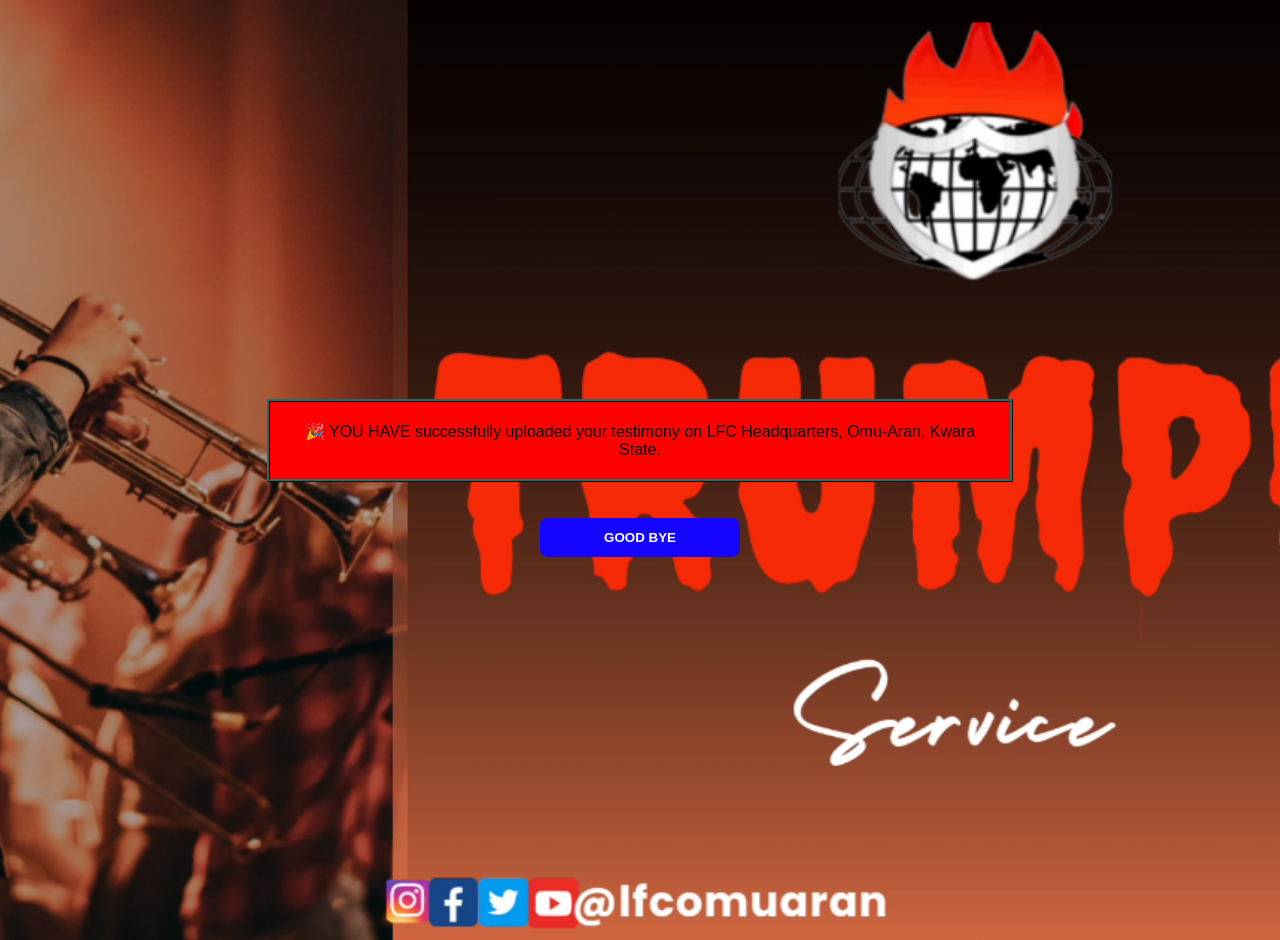
<file: Best Coding Ever/Congratulations.html>
<!DOCTYPE html>
<html lang="en">
<head>
    <meta charset="UTF-8">
    <meta name="viewport" content="width=device-width, initial-scale=1.0">
    <title>Congratulations</title>
    <link rel="stylesheet" href="stylesheet9.css">
</head>

<body>

    <div class="container">

        <p class="para1">
            🎉 YOU HAVE successfully uploaded your testimony on LFC Headquarters,
            Omu-Aran, Kwara State.
        </p>

        <a href="index.html">
            <button><b>GOOD BYE</b></button>
        </a>

    </div>

</body>
</html>
</file>
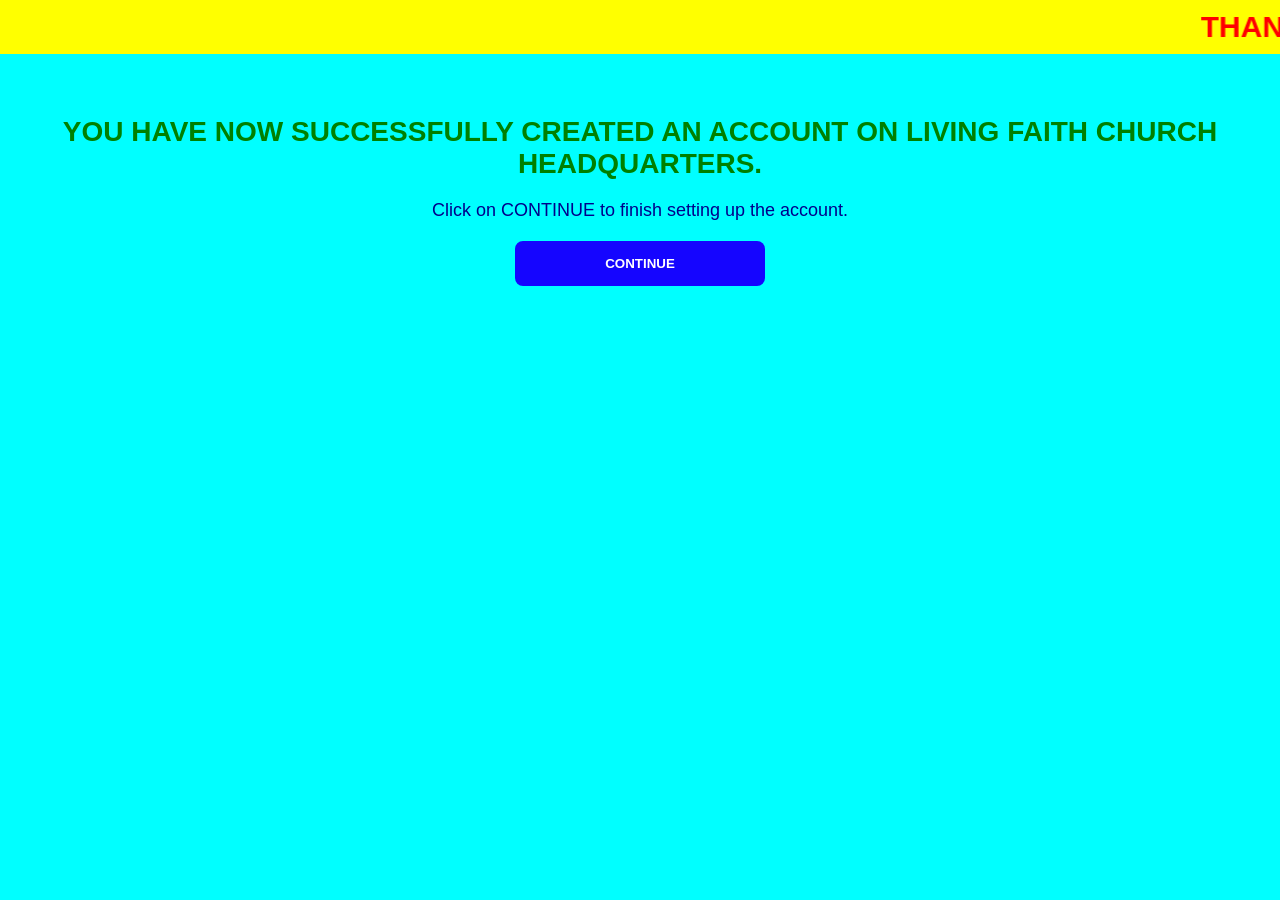
<file: Best Coding Ever/continue.html>
<!DOCTYPE html>
<html lang="en">
<head>
    <meta charset="UTF-8">
    <meta name="viewport" content="width=device-width, initial-scale=1.0">
    <title>Continue</title>
    <link rel="stylesheet" href="stylesheet8.css">
</head>

<body>

    <marquee class="marquee1"><b>Thanks for signing up</b></marquee>

    <div class="container">

        <p class="para1">
            You have now successfully created an account on Living Faith Church Headquarters.
        </p>

        <p class="para2">
            Click on CONTINUE to finish setting up the account.
        </p>

        <a href="testimonies.html">
            <button type="button" class="button"><b>CONTINUE</b></button>
        </a>

    </div>

</body>
</html>
</file>
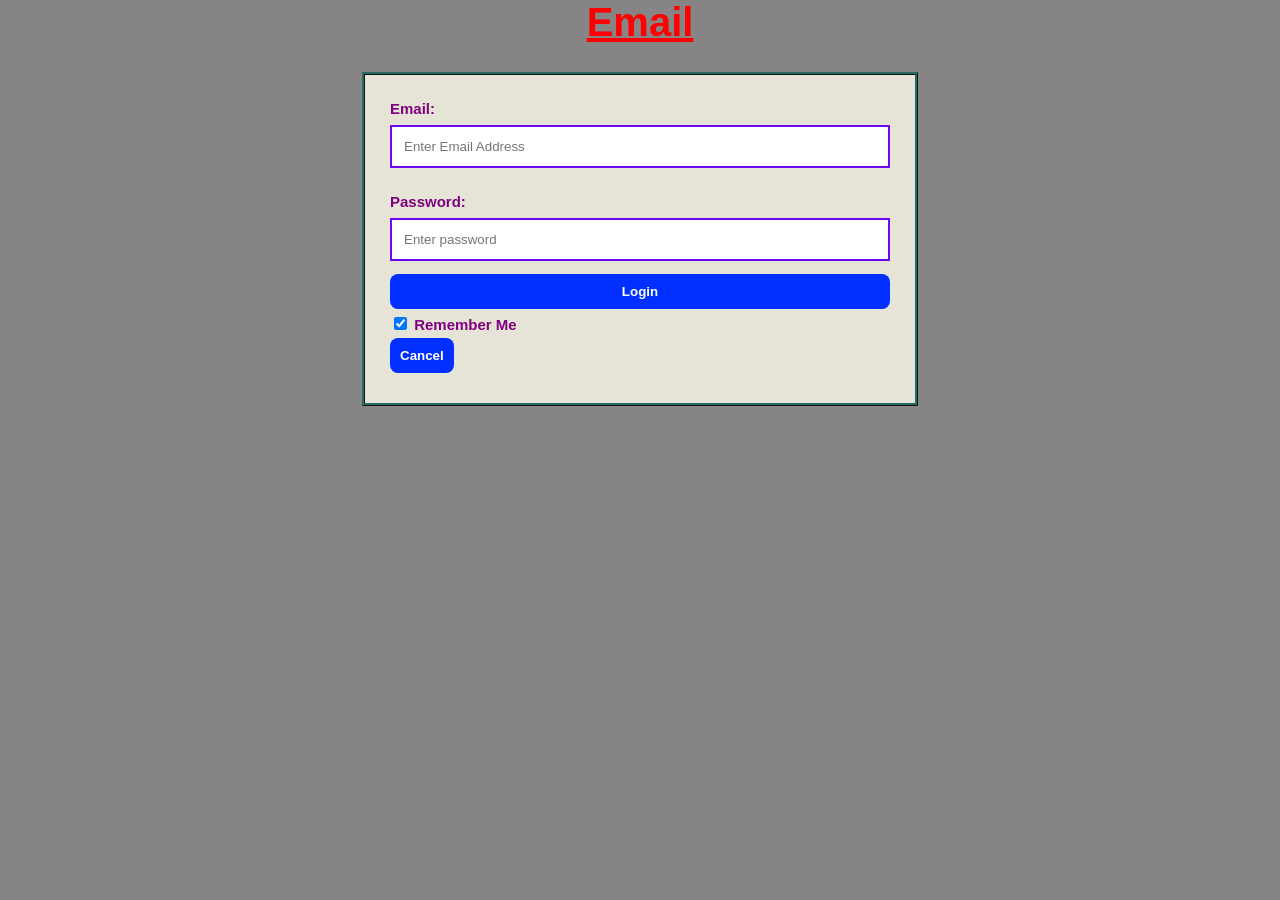
<file: Best Coding Ever/Email.html>
<html>
    <title>
        Email
    </title>
    <head>
        <meta charset="UTF-8">
        <meta name="viewport" content="width=device-width, initial-scale=1.0">
        <link rel="stylesheet" type="text/css" href="stylesheet4.css">
    </head>
    <body>
        <h1>
            Email
        </h1>

        <p class="para1"> 
            <label> Email:</label>
            <input type="text" name="username" maxlength="25px" placeholder="Enter Email Address" required /><br><br>

            <label> Password:</label>    
            <input type="text" name="password" maxlength="25px" placeholder="Enter password" required /> <br>

            <button type="submit" class="button1"><b> Login </b> </button> <br>

            <input type="checkbox" checked="checked"> Remember Me <br>

            <a href="Login.html"><button type="button" id="cancelbtn" class="button2"><b> Cancel </b></button><br></a>
</file>
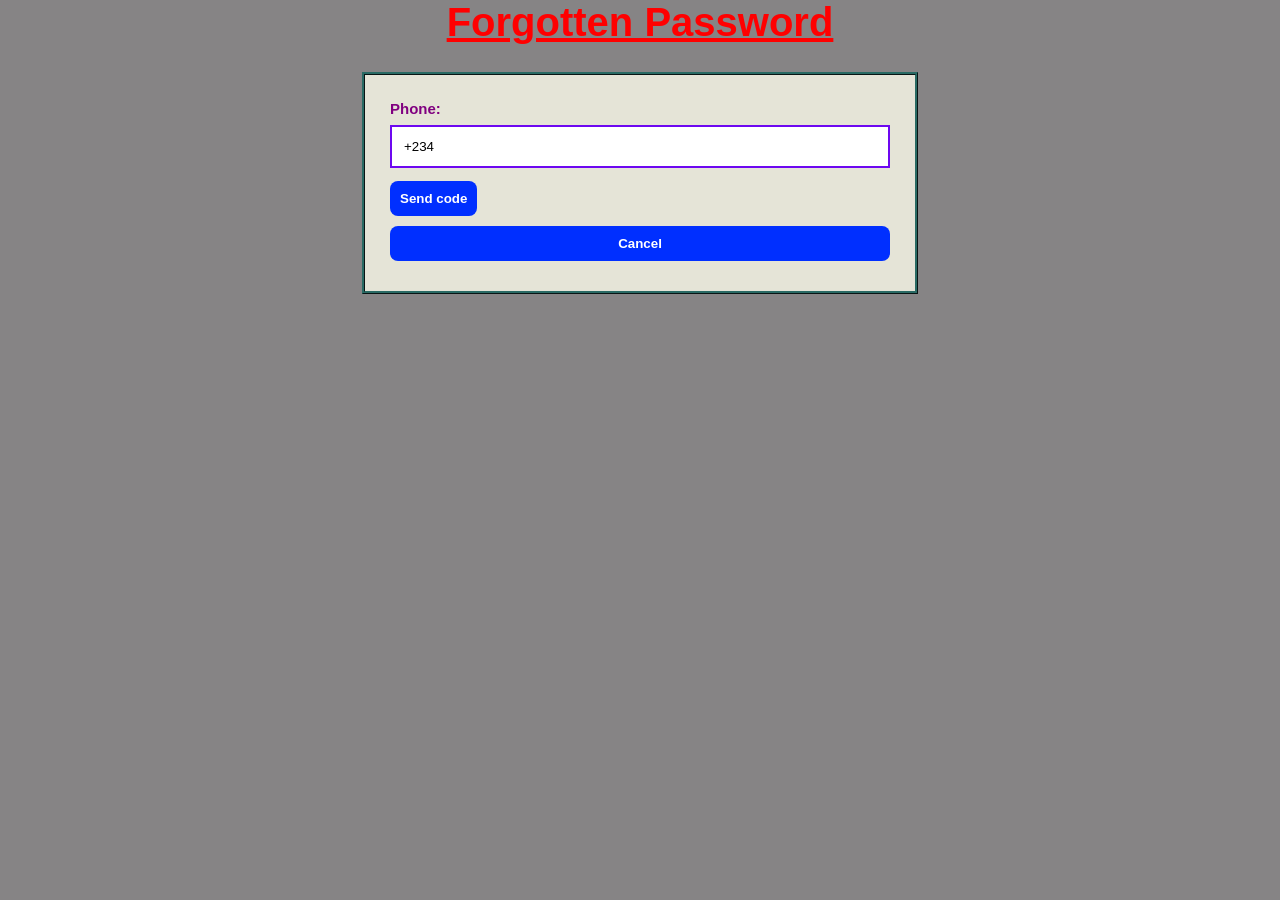
<file: Best Coding Ever/Forgot Password.html>
<html>
    <title>
        Forgotten Password
    </title>
    <head>
        <meta charset="UTF-8">
        <meta name="viewport" content="width=device-width, initial-scale=1.0">
        <link rel="stylesheet" type="text/css" href="stylesheet4.css">
    </head>
    <body>
        <h1>
            Forgotten Password 
        </h1>

        <p class="para1"> 
            <label> Phone: </label>
            <input type="text" name="country code" value="+234" maxlength="15"  required /> <br>

            <button type="submit" class="button2"> <b>Send code</b> </button> <br>

            <a href="Login.html"><button type="button" id="cancelbtn" class="button1"><b> Cancel</b></button><br></a>

            </p>
            </body>
            </html>
</file>
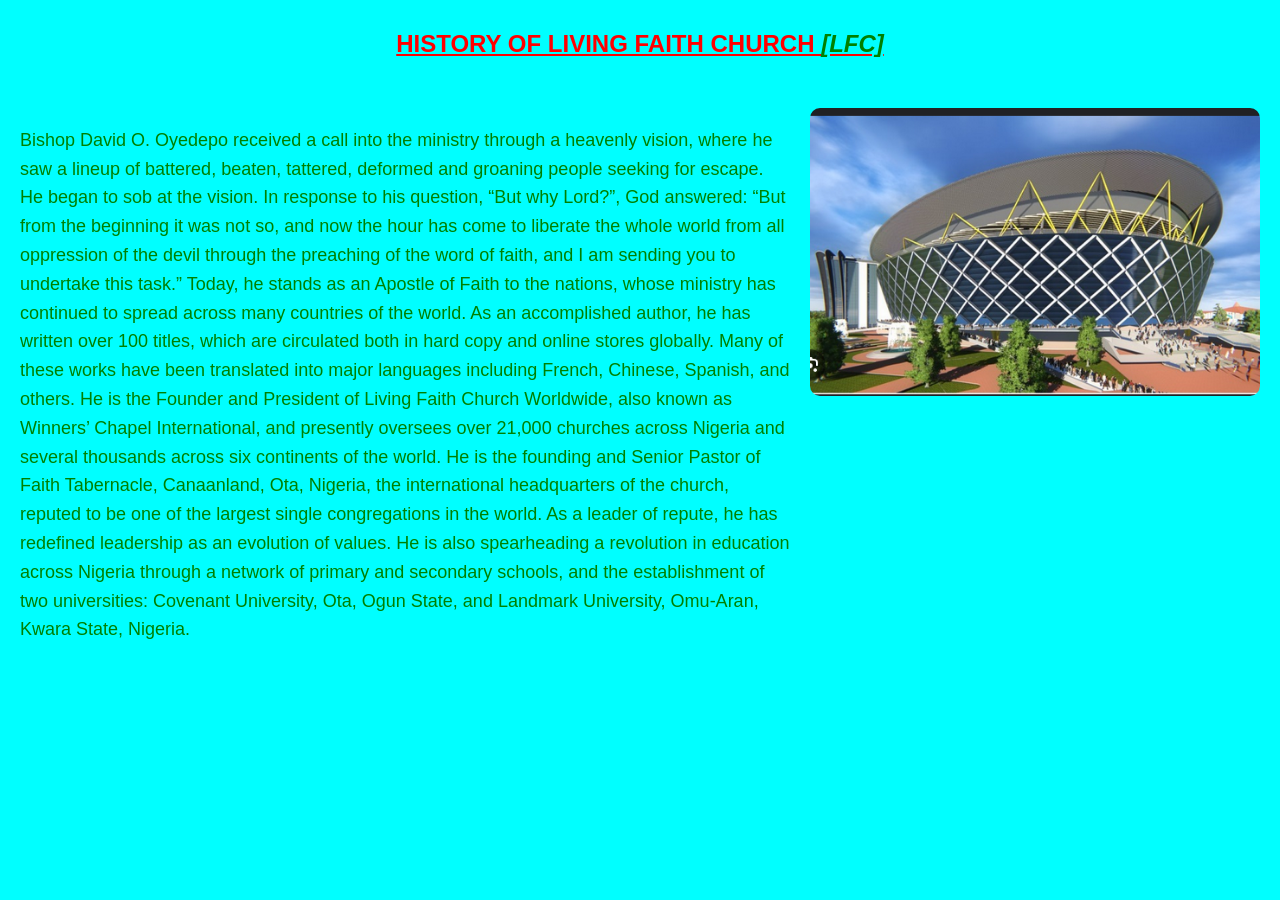
<file: Best Coding Ever/History of Living Faith Church.html>
<!DOCTYPE html>
<html lang="en">
<head>
    <meta charset="UTF-8">
    <meta name="viewport" content="width=device-width, initial-scale=1.0">
    <title>History of Living Faith Church</title>
    <link rel="stylesheet" href="stylesheet2.css">
</head>

<body>

    <h2>
        History of Living Faith Church <i><span style="color: green;">[LFC]</span></i>
    </h2>

    <div class="container">

        <p class="para2">
            Bishop David O. Oyedepo received a call into the ministry through a heavenly vision,
            where he saw a lineup of battered, beaten, tattered, deformed and groaning people
            seeking for escape. He began to sob at the vision.

            In response to his question, “But why Lord?”, God answered:
            “But from the beginning it was not so, and now the hour has come to liberate the whole world
            from all oppression of the devil through the preaching of the word of faith, and I am sending
            you to undertake this task.”

            Today, he stands as an Apostle of Faith to the nations, whose ministry has continued to
            spread across many countries of the world.

            As an accomplished author, he has written over 100 titles, which are circulated both in
            hard copy and online stores globally. Many of these works have been translated into
            major languages including French, Chinese, Spanish, and others.

            He is the Founder and President of Living Faith Church Worldwide, also known as
            Winners’ Chapel International, and presently oversees over 21,000 churches across Nigeria
            and several thousands across six continents of the world.

            He is the founding and Senior Pastor of Faith Tabernacle, Canaanland, Ota, Nigeria,
            the international headquarters of the church, reputed to be one of the largest single
            congregations in the world.

            As a leader of repute, he has redefined leadership as an evolution of values.
            He is also spearheading a revolution in education across Nigeria through a network of
            primary and secondary schools, and the establishment of two universities:
            Covenant University, Ota, Ogun State, and Landmark University, Omu-Aran, Kwara State,
            Nigeria.
        </p>

        <img src="Chapel.png" width="450px" height="400px" alt="Church Chapel">

    </div>

</body>
</html>
</file>
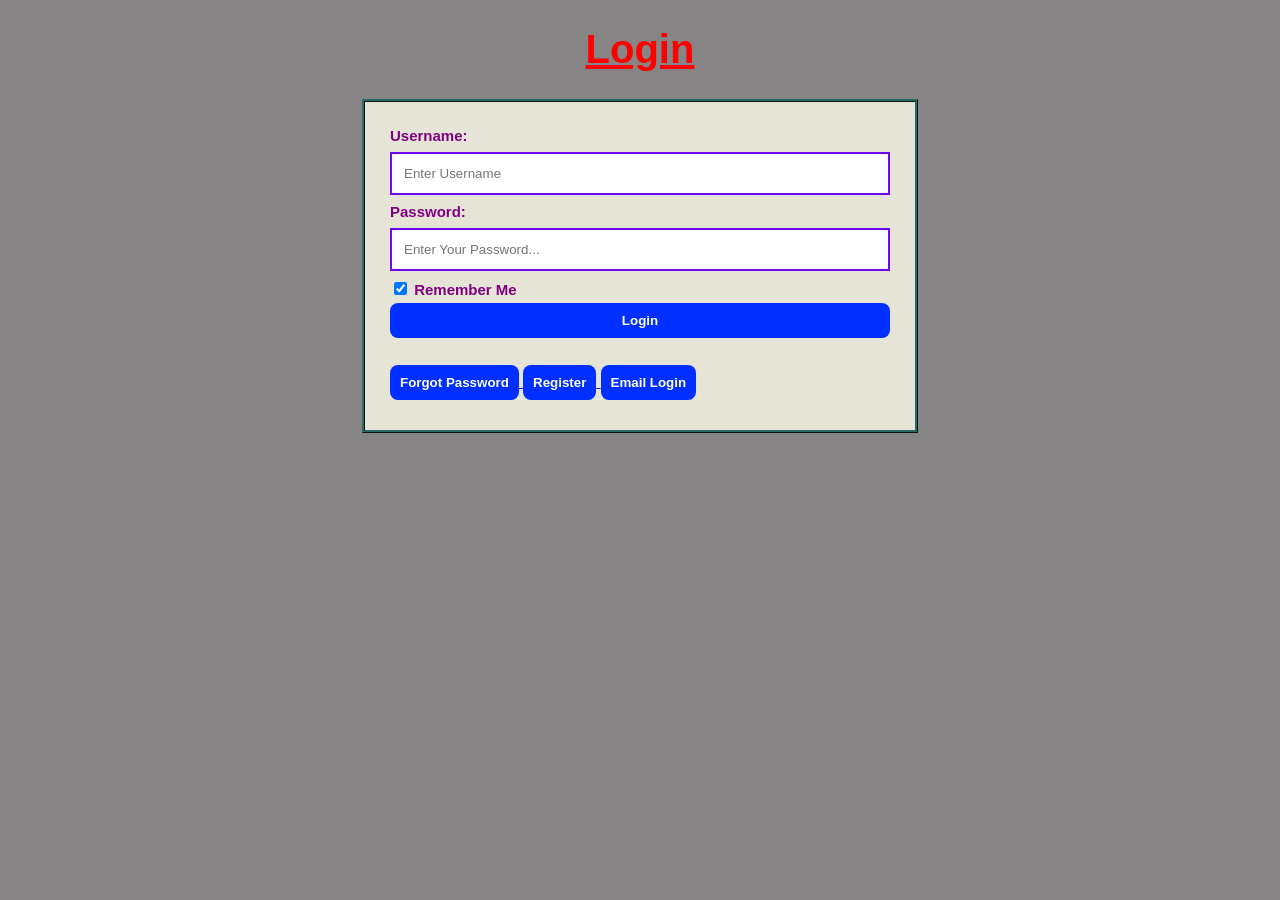
<file: Best Coding Ever/Login.html>
<!DOCTYPE html>
<html lang="en">
<head>
    <meta charset="UTF-8">
    <meta name="viewport" content="width=device-width, initial-scale=1.0">
    <title>Login</title>
    <link rel="stylesheet" href="stylesheet4.css">
</head>

<body>

    <h1>Login</h1>

    <form class="para1" action="continue.html">

        <label>Username:</label>
        <input 
            type="text" 
            name="username" 
            maxlength="25" 
            placeholder="Enter Username" 
            required>

        <label>Password:</label>
        <input 
            type="password" 
            name="password" 
            placeholder="Enter Your Password..." 
            required>

        <label>
            <input type="checkbox" checked required>
            Remember Me
        </label>

        <button type="submit" class="button1"><b>Login</b></button>

        <br><br>

        <a href="Forgot Password.html">
            <button type="button" class="button2"><b>Forgot Password</b></button>
        </a>

        <a href="Sign Up.html">
            <button type="button" class="button2"><b>Register</b></button>
        </a>

        <a href="Email.html">
            <button type="button" class="button2"><b>Email Login</b></button>
        </a>

    </form>

</body>
</html>
</file>
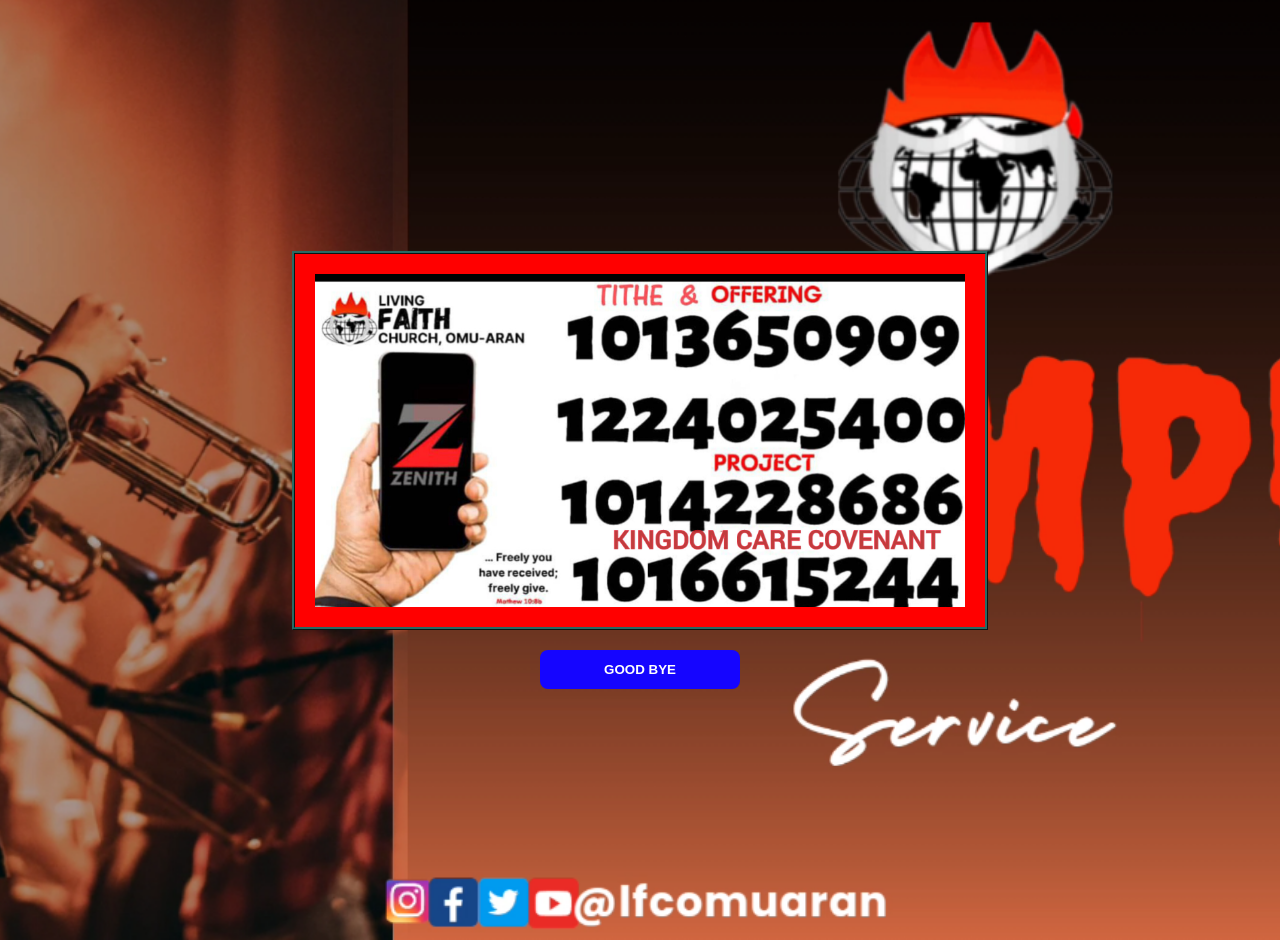
<file: Best Coding Ever/Offering.html>
<!DOCTYPE html>
<html lang="en">
<head>
    <meta charset="UTF-8">
    <meta name="viewport" content="width=device-width, initial-scale=1.0">
    <title>Offering</title>
    <link rel="stylesheet" href="stylesheet9.css">
</head>

<body>

    <div class="container">

        <div class="para1">
            <img src="account.jpg" alt="Account Image">
        </div>

        <a href="index.html">
            <button><b>GOOD BYE</b></button>
        </a>

    </div>

</body>
</html>
</file>
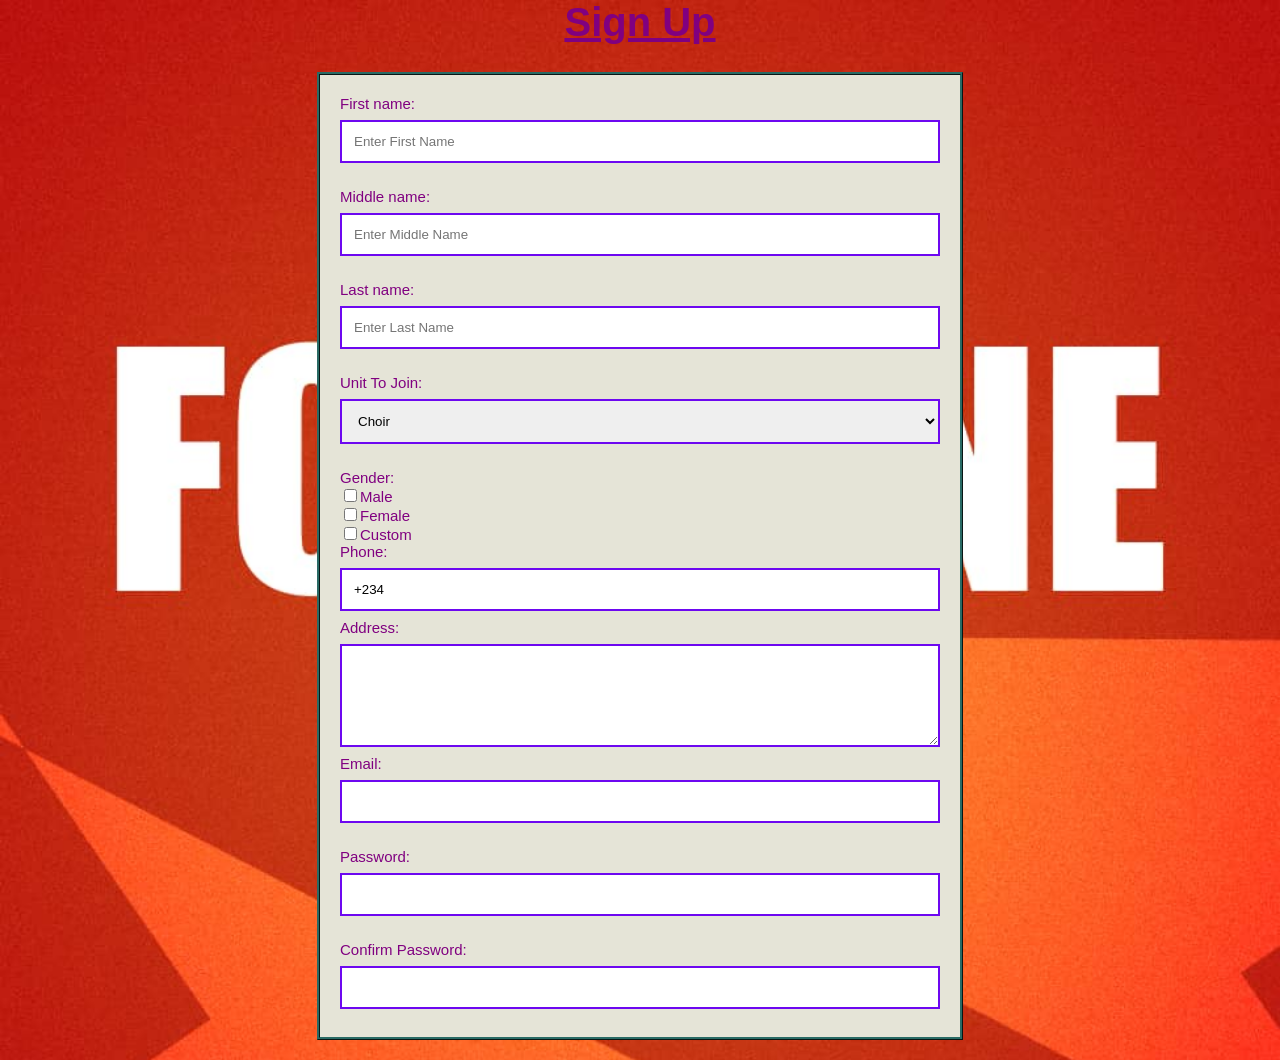
<file: Best Coding Ever/Registration Form.html>
<html>
    <title>
        Sign Up 
    </title>
    <head>
        <meta charset="UTF-8">
        <meta name="viewport" content="width=device-width, initial-scale=1.0">
        <link rel="stylesheet" type="text/css" href="stylesheet3.css">
    </head>
    <body>
        <h1>
            Sign Up
        </h1>
        <p class="para1">
            <label> First name:</label>
            <input type="text" name="firstname" maxlength="25px" placeholder="Enter First Name"><br><br>
            <label> Middle name:</label>
            <input type="text" name="middlename" maxlength="25px" placeholder="Enter Middle Name"><br><br>
            <label> Last name:</label>
            <input type="text" name="lastname" maxlength="25px" placeholder="Enter Last Name"><br><br>
            <label> Unit To Join:</label>
            <select>
                <option value="Choir"> Choir</option>
                <option value="Technical"> Technical Unit</option>
                <option value="Sanitory"> Sanitory Unit</option>
                <option value="Hospitality"> Hospitality</option>
                <option value="Secuirty"> Security</option>
                <option value="Teen Choir"> Teen Choir</option>
                <option value="Prayer Band"> Prayer Band</option>
            </select><br><br>
            <label> Gender:</label><br>
            <input type="checkbox" name="Male">Male<br>
            <input type="checkbox" name="Female">Female<br>
            <input type="checkbox" name="Custom">Custom<br>

            <label> Phone: </label>
            <input type="text" name="country code" value="+234" maxlength="15"> <br>
            
            <label> Address: </label><br>
            <textarea cols="80" rows="5" value="Address"></textarea><br>

            <label> Email: </label>
            <input type="email" id="email" name="email"><br><br>

            <label> Password:</label>
            <input type="password" id="pass" name="password"><br><br>

            <label> Confirm Password:</label>
            <input type="password" id="pass" name="password">
        </p>


    </body>
</html>
</file>
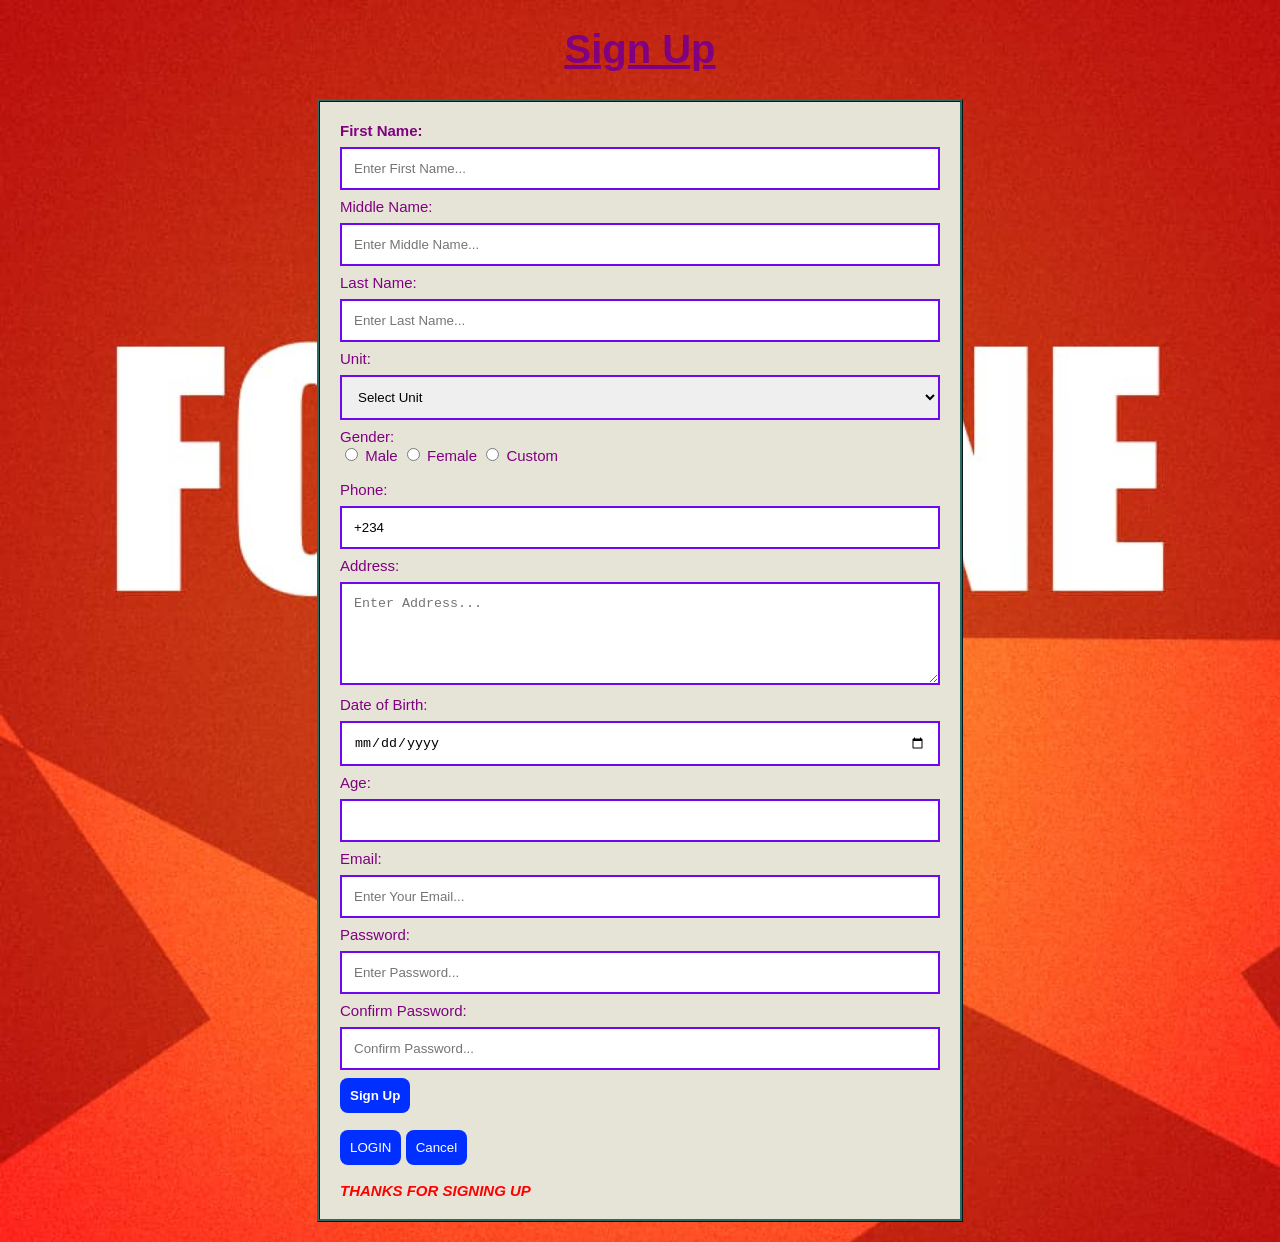
<file: Best Coding Ever/Sign Up.html>
<!DOCTYPE html>
<html lang="en">
<head>
    <meta charset="UTF-8">
    <meta name="viewport" content="width=device-width, initial-scale=1.0">
    <title>Sign Up</title>
    <link rel="stylesheet" href="stylesheet3.css">
</head>

<body>

    <h1>Sign Up</h1>

    <form class="para1" onsubmit="return validateForm();">

        <label><b>First Name:</b></label>
        <input type="text" name="firstname" maxlength="25" placeholder="Enter First Name..." required>

        <label>Middle Name:</label>
        <input type="text" name="middlename" maxlength="25" placeholder="Enter Middle Name..." required>

        <label>Last Name:</label>
        <input type="text" name="lastname" maxlength="25" placeholder="Enter Last Name..." required>

        <label>Unit:</label>
        <select required>
            <option value="">Select Unit</option>
            <option value="Choir">Choir</option>
            <option value="Technical">Technical Unit</option>
            <option value="Sanitary">Sanitary Unit</option>
            <option value="Hospitality">Hospitality</option>
            <option value="Security">Security</option>
            <option value="Teen Choir">Teen Choir</option>
            <option value="Prayer Band">Prayer Band</option>
            <option value="Usher">Ushering Unit</option>
        </select>

        <label>Gender:</label><br>
        <input type="radio" name="gender" value="Male" required> Male
        <input type="radio" name="gender" value="Female"> Female
        <input type="radio" name="gender" value="Custom"> Custom<br><br>

        <label>Phone:</label>
        <input type="text" name="phone" value="+234" maxlength="15" required>

        <label>Address:</label>
        <textarea cols="80" rows="5" placeholder="Enter Address..." required></textarea>

        <label>Date of Birth:</label>
        <input type="date" name="dob" required>

        <label>Age:</label>
        <input type="number" min="18" max="65" required>

        <label>Email:</label>
        <input type="email" placeholder="Enter Your Email..." required>

        <label>Password:</label>
        <input type="password" id="password" placeholder="Enter Password..." required>

        <label>Confirm Password:</label>
        <input type="password" id="confirmPassword" placeholder="Confirm Password..." required>

        <button type="submit" class="button">
            <b>Sign Up</b>
        </button>

        <br><br>

        <a href="Login.html"><button type="button">LOGIN</button></a>
        <a href="index.html"><button type="button">Cancel</button></a>

        <br><br>
        <b><i><span style="color: red;">THANKS FOR SIGNING UP</span></i></b>

    </form>

<script>
function validateForm() {
    let pass = document.getElementById("password").value;
    let confirm = document.getElementById("confirmPassword").value;

    if (pass !== confirm) {
        alert("Passwords do not match!");
        return false;
    }

    // go to next page after success
    window.location.href = "continue.html";
    return false;
}
</script>

</body>
</html>
</file>
<file: Best Coding Ever/stylesheet9.css>
body {
    margin: 0;
    font-family: Arial, Helvetica, sans-serif;
    background-image: url("trumpet service.PNG");
    background-size: cover;
    background-position: center;
}

/* CENTER CONTENT */
.container {
    display: flex;
    flex-direction: column;
    justify-content: center;
    align-items: center;
    min-height: 100vh;
    padding: 20px;
}

/* IMAGE BOX */
.para1 {
    background-color: red;
    padding: 20px;
    border: 3px ridge #296a64;
    text-align: center;
    max-width: 700px;
}

/* IMAGE RESPONSIVE */
img {
    width: 100%;
    max-width: 650px;
    height: auto;
    display: block;
}

/* BUTTON */
button {
    background-color: #1505ff;
    width: 200px;
    color: white;
    padding: 12px;
    margin-top: 20px;
    border: none;
    cursor: pointer;
    border-radius: 8px;
    transition: 0.3s;
}

button:hover {
    background-color: #ccc;
    color: black;
}

/* 📱 MOBILE RESPONSIVE */
@media screen and (max-width: 768px) {
    button {
        width: 100%;
    }

    .para1 {
        width: 90%;
        padding: 10px;
    }
}
</file>
<file: Best Coding Ever/stylesheet8.css>
body {
    margin: 0;
    background-color: aqua;
    font-family: Arial, sans-serif;
}

/* MARQUEE */
.marquee1 {
    background-color: yellow;
    color: red;
    text-transform: uppercase;
    font-size: 30px;
    padding: 10px;
}

/* CENTER CONTENT */
.container {
    text-align: center;
    padding: 30px;
}

/* MAIN TEXT */
.para1 {
    text-transform: uppercase;
    font-size: 28px;
    color: green;
    font-weight: bold;
    margin-bottom: 20px;
}

/* SUB TEXT */
.para2 {
    font-size: 18px;
    color: darkblue;
    margin-bottom: 20px;
}

/* BUTTON */
button {
    background-color: #1505ff;
    width: 250px;
    color: white;
    padding: 15px;
    border: none;
    cursor: pointer;
    border-radius: 8px;
    transition: 0.3s;
}

button:hover {
    background-color: #ccc;
    color: black;
}

/* 📱 MOBILE RESPONSIVE */
@media screen and (max-width: 768px) {
    .para1 {
        font-size: 18px;
    }

    .para2 {
        font-size: 14px;
    }

    button {
        width: 100%;
    }

    .marquee1 {
        font-size: 18px;
    }
}
</file>
<file: Best Coding Ever/stylesheet4.css>
body {
    font-family: Arial, Helvetica, sans-serif;
    background-color: rgb(134,132,133);
    margin: 0;
}

h1 {
    color: red;
    text-align: center;
    text-decoration: underline;
    font-size: 40px;
}

/* FORM BOX */
.para1 {
    color: purple;
    font-size: 15px;
    background-color: #e5e4d7;
    padding: 25px;
    border: 3px ridge #296a64;
    margin: 20px auto;
    width: 60%;
    max-width: 500px;
    font-weight: bolder;
}

/* INPUTS */
input[type=text],
input[type=password] {
    width: 100%;
    margin: 8px 0;
    padding: 12px;
    border: 2px solid rgb(109, 8, 240);
    box-sizing: border-box;
}

/* BUTTONS */
.button1, .button2 {
    background-color: rgb(0, 47, 255);
    border: none;
    padding: 10px;
    color: white;
    border-radius: 8px;
    cursor: pointer;
    transition: 0.3s;
    margin: 5px 0;
}

.button1 {
    width: 100%;
}

.button1:hover,
.button2:hover {
    background-color: #ccc;
    color: black;
}

/* 📱 MOBILE RESPONSIVE */
@media screen and (max-width: 768px) {
    .para1 {
        width: 90%;
        padding: 15px;
    }

    h1 {
        font-size: 28px;
    }
}
</file>
<file: Best Coding Ever/stylesheet2.css>
body {
    background-color: aqua;
    margin: 0;
    padding: 0;
    font-family: Arial, sans-serif;
}

/* Title */
h2 {
    color: red;
    text-decoration: underline;
    text-transform: uppercase;
    text-align: center;
    padding: 10px;
}

/* Layout container */
.container {
    display: flex;
    gap: 20px;
    padding: 20px;
    align-items: flex-start;
}

/* Text */
.para2 {
    color: green;
    font-size: 18px;
    line-height: 1.6;
    flex: 1;
}

/* Image */
img {
    width: 450px;
    max-width: 100%;
    height: auto;
    border-radius: 10px;
}

/* 📱 MOBILE RESPONSIVE */
@media screen and (max-width: 768px) {
    .container {
        flex-direction: column;
        padding: 10px;
    }

    h2 {
        font-size: 18px;
    }

    .para2 {
        font-size: 16px;
    }

    img {
        width: 100%;
    }
}
</file>
<file: Best Coding Ever/stylesheet3.css>
body {
    background-color: #514040;
    background-image: url("Fortune.jpg");
    background-size: cover;
    margin: 0;
    font-family: Arial, sans-serif;
}

h1 {
    color: purple;
    text-align: center;
    text-decoration: underline;
    font-size: 40px;
}

/* FORM CONTAINER */
.para1 {
    color: purple;
    font-size: 15px;
    background-color: #e5e4d7;
    padding: 20px;
    border: 3px ridge #296a64;
    margin: 20px auto;
    width: 60%;
    max-width: 600px;
}

/* INPUTS */
textarea,
input[type=text],
input[type=password],
input[type=email],
input[type=number],
input[type=date],
select {
    width: 100%;
    margin: 8px 0;
    padding: 12px;
    border: 2px solid rgb(109, 8, 240);
    box-sizing: border-box;
}

/* BUTTON */
.button, button {
    background-color: rgb(0, 47, 255);
    border: none;
    padding: 10px;
    color: white;
    border-radius: 8px;
    cursor: pointer;
    transition: 0.3s;
}

.button:hover, button:hover {
    background-color: #ccc;
    color: black;
}

/* 📱 MOBILE RESPONSIVE */
@media screen and (max-width: 768px) {
    .para1 {
        width: 90%;
        padding: 15px;
    }

    h1 {
        font-size: 28px;
    }
}
</file>
